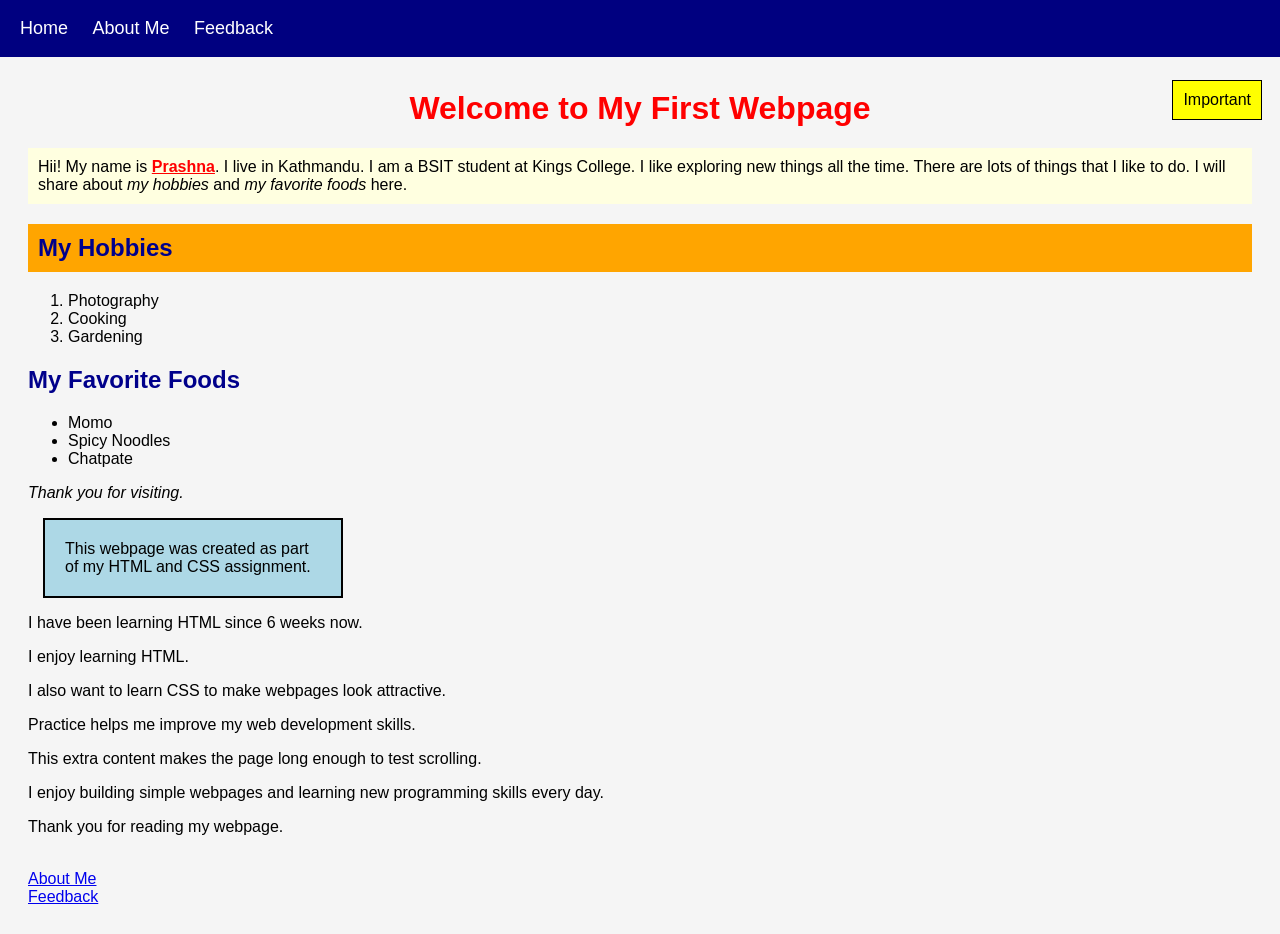
<file: index.html>
<!DOCTYPE html>
<html lang="en">
<head>
    <meta charset="UTF-8">
    <meta name="viewport" content="width=device-width, initial-scale=1.0">
    <title>Homepage</title>

    <link rel="stylesheet" href="style.css">

    <style>
        small{
            color: green;
        }
    </style>

</head>
<body>

    <div class="navbar">
        <a href="index.html">Home</a>
        <a href="about.html">About Me</a>
        <a href="feedback.html">Feedback</a>
    </div>

    <div class="content">

        <div class="important">
            Important
        </div>

        <h1 id="mainHeading">Welcome to My First Webpage</h1>

        <p class="intro">
            Hii! My name is <span><u>Prashna</u></span>. I live in Kathmandu. I am a BSIT student at Kings College. I like exploring new things all the time. There are lots of things that I like to do. I will share about <em>my hobbies</em> and <em>my favorite foods</em> here.
        </p>

        <h2 class="sticky">My Hobbies</h2>

        <ol>
            <li>Photography</li>
            <li>Cooking</li>
            <li>Gardening</li>
        </ol>

        <h2>My Favorite Foods</h2>

        <ul>
            <li>Momo</li>
            <li>Spicy Noodles</li>
            <li>Chatpate</li>
        </ul>

        <p>
            <em>Thank you for visiting.</em>
        </p>

        <div class="box">
            This webpage was created as part of my HTML and CSS assignment.
        </div>

        <p>I have been learning HTML since 6 weeks now.</p>
        <p>I enjoy learning HTML.</p>
        <p>I also want to learn CSS to make webpages look attractive.</p>
        <p>Practice helps me improve my web development skills.</p>
        <p>This extra content makes the page long enough to test scrolling.</p>
        <p>I enjoy building simple webpages and learning new programming skills every day.</p>
        <p>Thank you for reading my webpage.</p>
        <br>

        <a href="about.html">About Me</a>
        <br>
        <a href="feedback.html">Feedback</a>

    </div>

</body>
</html>
</file>
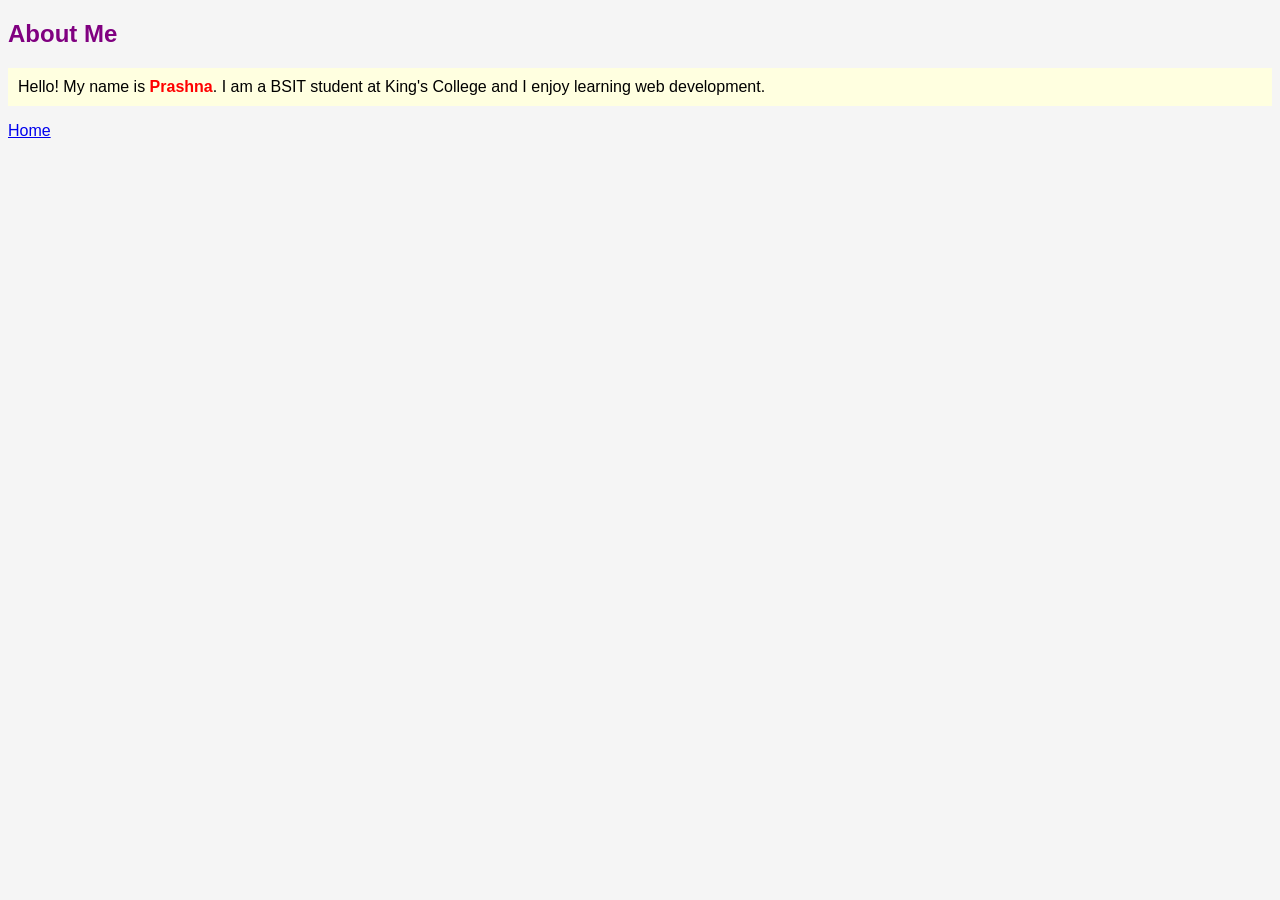
<file: about.html>
<!DOCTYPE html>
<html lang="en">
<head>
    <meta charset="UTF-8">
    <meta name="viewport" content="width=device-width, initial-scale=1.0">
    <title>Document</title>
    <link rel="stylesheet" href="style.css">
</head>
<body>
    <h2 style="color: purple;">About Me</h2>
    <p class="intro">
        Hello! My name is <span>Prashna</span>. I am a BSIT student at King's College and I enjoy learning web development.
    </p>

    <a href="index.html">Home</a>

</body>
</html>
</file>
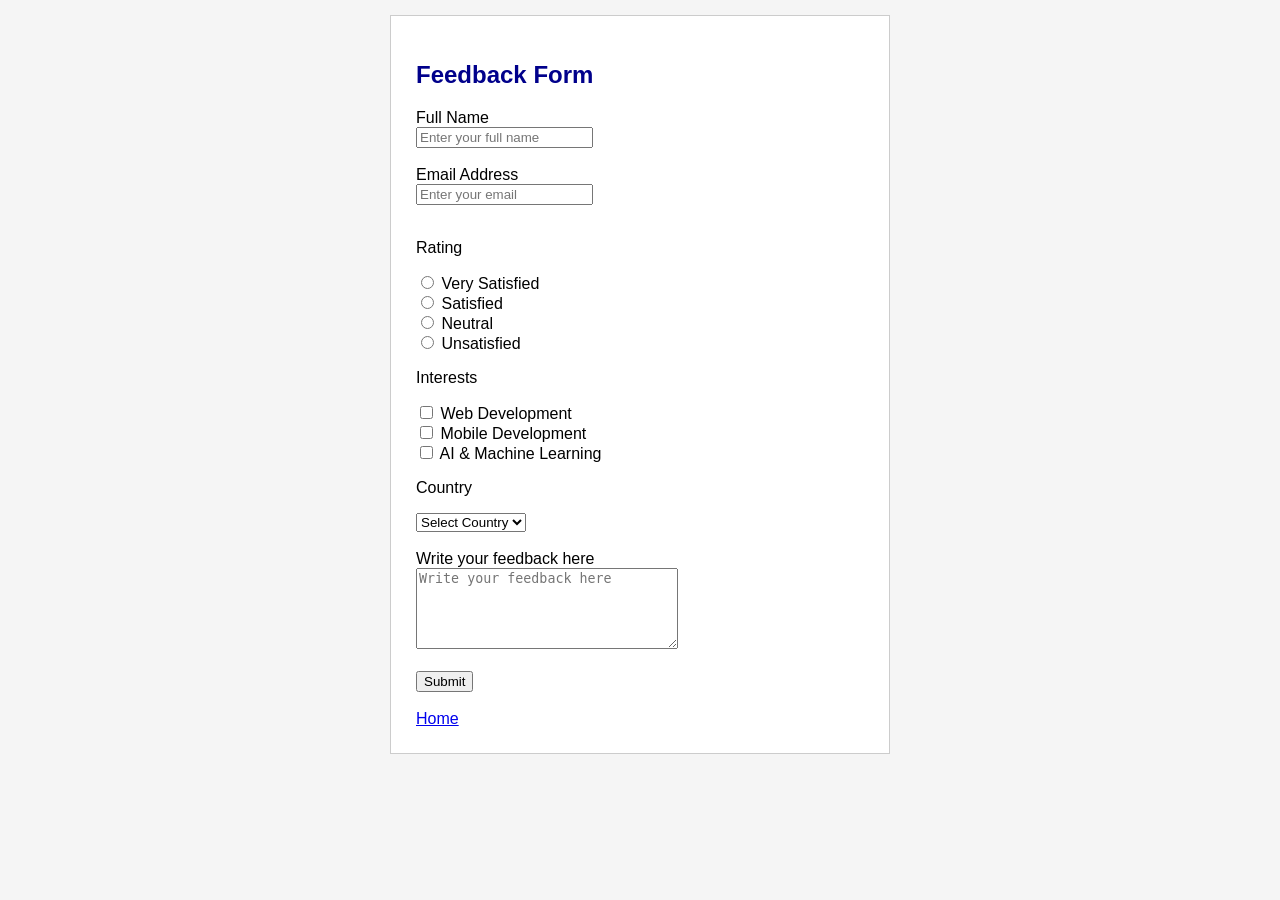
<file: feedback.html>
<!DOCTYPE html>
<html lang="en">
<head>
    <meta charset="UTF-8">
    <meta name="viewport" content="width=device-width, initial-scale=1.0">
    <title>Feedback Form</title>
    <link rel="stylesheet" href="style.css">
</head>
<body>

    <div class="formbox">

        <h2>Feedback Form</h2>

        <form>

            <label for="fullname">Full Name</label>
            <br>
            <input
                type="text"
                id="fullname"
                name="fullname"
                placeholder="Enter your full name"
                minlength="3"
                required>

            <br><br>

            <label for="email">Email Address</label>
            <br>
            <input
                type="email"
                id="email"
                name="email"
                placeholder="Enter your email"
                required>

            <br><br>

            <p>Rating</p>

            <input type="radio" id="verysatisfied" name="rating" value="verysatisfied_value" required>
            <label for="verysatisfied">Very Satisfied</label><br>

            <input type="radio" id="satisfied" name="rating" value="satisfied_value">
            <label for="satisfied">Satisfied</label><br>

            <input type="radio" id="neutral" name="rating" value="neutral_value">
            <label for="neutral">Neutral</label><br>

            <input type="radio" id="unsatisfied" name="rating" value="unsatisfied_value">
            <label for="unsatisfied">Unsatisfied</label>

            <p>Interests</p>

            <input type="checkbox" id="webdev" name="interest" value="web">
            <label for="webdev">Web Development</label><br>

            <input type="checkbox" id="mobiledev" name="interest" value="mobile">
            <label for="mobiledev">Mobile Development</label><br>

            <input type="checkbox" id="ai" name="interest" value="artificial">
            <label for="ai">AI & Machine Learning</label>

            <p>Country</p>

            <select id="country" name="country" required>
                <option value="">Select Country</option>
                <option value="nepal">Nepal</option>
                <option value="india">India</option>
                <option value="usa">USA</option>
                <option value="australia">Australia</option>
            </select>

            <br><br>

            <label for="feedback">Write your feedback here</label>
            <br>

            <textarea
                id="feedback"
                name="feedback"
                cols="30"
                rows="5"
                maxlength="200"
                placeholder="Write your feedback here"
                required></textarea>

            <br><br>

            <input type="submit" value="Submit">

        </form>

        <br>

        <a href="index.html">Home</a>

    </div>

</body>
</html>
</file>
<file: style.css>
body {
    background-color: #f5f5f5;
    font-family: Arial, sans-serif;
}

h1, h2 {
    color: darkblue;
}

p {
    font-size: 16px;
    color: black;
}

.intro {
    background-color: lightyellow;
    padding: 10px;
}

#mainHeading {
    color: red;
    text-align: center;
    margin-top: 0;
}

.box {
    background-color: lightblue;
    width: 300px;
    padding: 20px;
    border: 2px solid black;
    margin: 15px;
    box-sizing: border-box;
}

.formbox {
    background-color: #ffffff;
    padding: 25px;
    border: 1px solid #ccc;
    margin: 15px auto;
    max-width: 500px;
    box-sizing: border-box;
}

span {
    color: red;
    font-weight: bold;
}

.navbar {
    background-color: navy;
    padding: 15px;
    padding-left: 20px;
    position: fixed;
    top: 0;
    left: 0;
    width: 100%;
    box-sizing: border-box;
    z-index: 1000;
}

.navbar a {
    color: white;
    margin-right: 20px;
    text-decoration: none;
    font-size: 18px;
    line-height: 1.5;
}

.content {
    position: relative;
    margin-top: 70px;
    padding: 20px;
}

.important {
    position: absolute;
    top: 10px;
    right: 10px;
    background-color: yellow;
    border: 1px solid black;
    padding: 10px;
}

.sticky {
    position: sticky;
    top: 80px;
    background-color: orange;
    padding: 10px;
}
</file>
